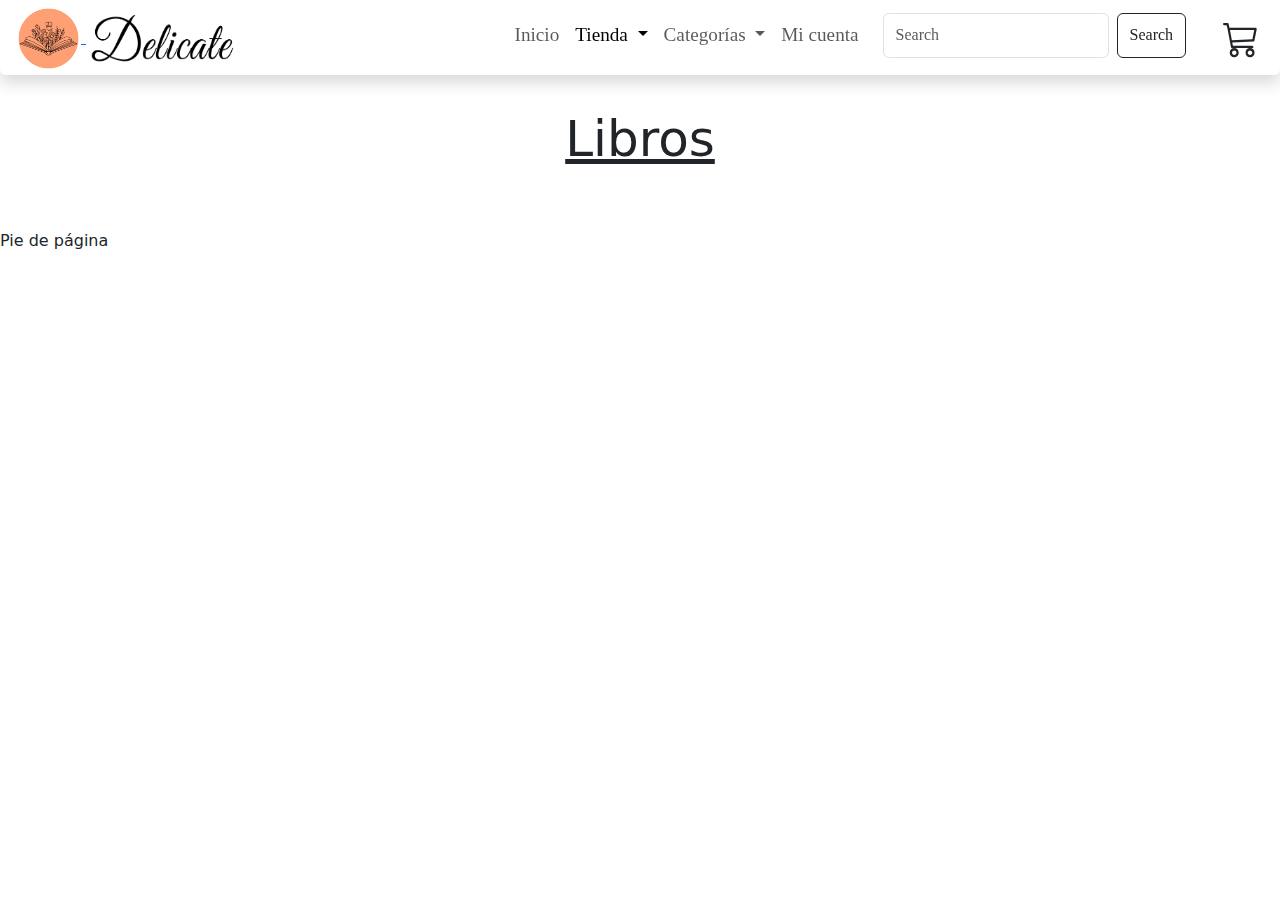
<file: pages/tienda(libros).html>
<!DOCTYPE html>
<html lang="en">
<head>
    <meta charset="UTF-8">
    <meta http-equiv="X-UA-Compatible" content="IE=edge">
    <meta name="viewport" content="width=device-width, initial-scale=1.0">
    <title>JS desafios complementarios</title>

    <link rel="shortcut icon" href="../imagenes/img-extras/logo-dark (1).png"/>
    <link rel="stylesheet" href="../style.css">


    <link rel="stylesheet" href="https://cdn.jsdelivr.net/npm/bootstrap@5.1.3/dist/css/bootstrap.min.css">
    <script src="https://cdn.jsdelivr.net/npm/bootstrap@5.1.3/dist/js/bootstrap.bundle.min.js"></script>
    <link rel="stylesheet" href="https://cdn.jsdelivr.net/npm/bootstrap-icons@1.8.1/font/bootstrap-icons.css">

    <link rel="preconnect" href="https://fonts.gstatic.com" crossorigin>

</head>
<body>    
    <!-- Se añadieron las siguientes cosas para el 3er desafio complementario-->
    <!-- El resto de las páginas NO ESTÁN creadas por el momento-->
    <header>         
        <div class="shadow p-3 mb-5 bg-body rounded">
            <div class="encabezado">
                <a href="../index.html">
                    <img src="../imagenes/img-extras/logo-dark (1).png" width="60" height="60" alt="logo" class="logo" />
                </a>
                <a href="../index.html">
                    <img src="../imagenes/img-extras/delicate.png" width="50" height="150" class="name"/>
                </a>   
            </div>
            <nav class="navbar navbar-expand-lg navbar-light fixed-top">
                <div class="container-fluid">
                    <a class="navbar-brand" href="#navbar"></a>
                    <button class="navbar-toggler" type="button" data-bs-toggle="offcanvas" data-bs-target="#offcanvasNavbar" aria-controls="offcanvasNavbar">
                        <span class="navbar-toggler-icon"></span>
                    </button>
                    <div class="offcanvas offcanvas-end" tabindex="-1" id="offcanvasNavbar" aria-labelledby="offcanvasNavbarLabel">
                        <div class="offcanvas-header">
                            <h5 class="offcanvas-title" id="offcanvasNavbarLabel">
                                <a class="nav__enlace" href="../index.html">
                                    <img src="../imagenes/img-extras/logo-dark (1).png" width="50" height="150" alt="name" class="logo" />
                                </a> 
                            </h5>
                            <button type="button" class="btn-close text-reset" data-bs-dismiss="offcanvas" aria-label="Close"></button>
                        </div>
                        <div class="offcanvas-body">
                            <ul class="navbar-nav justify-content-end flex-grow-1 pe-3">
                                <li class="nav-item">
                                    <a class="nav-link " aria-current="page" href="../index.html">
                                        Inicio
                                    </a>
                                </li>
                                <li class="nav-item dropdown">
                                    <a class="nav-link dropdown-toggle active" href="#" id="navbarDropdown" role="button" data-bs-toggle="dropdown" aria-expanded="false">
                                      Tienda
                                    </a>
                                    <ul class="dropdown-menu" aria-labelledby="navbarDropdown">
                                        <li><a class="dropdown-item" href="../pages/tienda(libros).html">Libros</a></li>
                                      <li><a class="dropdown-item" href="../pages/tienda(merch).html">Merch</a></li>
                                    </ul>
                                  </li>
                                <li class="nav-item dropdown">
                                    <a class="nav-link dropdown-toggle" href="#" id="navbarDropdown" role="button" data-bs-toggle="dropdown" aria-expanded="false">
                                      Categorías
                                    </a>
                                    <ul class="dropdown-menu" aria-labelledby="navbarDropdown">
                                      <li><a class="dropdown-item" href="../pages/categorías.html">Libros para leer</a></li>
                                      <li><a class="dropdown-item" href="../pages/categorías.html">Libros leídos</a></li>
                                      <li><hr class="dropdown-divider"></li>
                                      <li>
                                            <a class="dropdown-item" href="../pages/categorías.html#card-crear-categoria">Crear categoría
                                                <i class="bi bi-plus-lg"></i>
                                            </a>
                                      </li>
                                    </ul>
                                  </li>
                                <li class="nav-item">
                                    <a class="nav-link" href="../pages/mi-cuenta.html">
                                        Mi cuenta
                                    </a>
                                </li>
                            </ul>
                            <form class="d-flex">
                                <input class="form-control me-2" type="search" placeholder="Search" aria-label="Search">
                                <button class="btn btn-outline-dark" type="submit">
                                    Search
                                </button>
                            </form>
                            <div class="cart3">
                                <i class="bi bi-cart3"></i>                        
                            </div>
                        </div>
                    </div>
                </div>
            </nav>
        </div>
    </header>
    <main>
        <div class="tienda">Libros</div>
        <div id="libros" class="row"></div>
    </main>
    <footer>
        Pie de página
    </footer>
    <script src="../script.js"></script>
</body>
</html>
</file>
<file: style.css>
/* --- HEADER --- */
header{
    width: 100%;
    height: 70px;
    justify-content: space-between;
    display: inline-flex;
    position:absolute; 
    box-shadow: #464246;
    margin-top: -10px;
}
.shadow{
    width: 100%;
    height: 85px;
    position:fixed; 

}
.name{
    height: 50px;
    width: 150px;
}
.logo{
    height: 65px;
    width: 65px;
}
.navbar-nav{
    justify-content: left;
}
ul{
    list-style-type: none;
}
#offcanvasNavbar{
    font-family: 'BIZ UDPMincho', serif;
    font-size: larger;
    margin-top: 5px;
    padding-right: 10px;
}
.cart3{
    width: 35px;
    height: 32px;
    font-size: 36px;
    margin-left: 3%;
}
/* --- INICIO --- */
.card-banner{
    padding-top: 40%;
}
.buho-lector{
    margin-top: 10%;
    margin-left: 25%;
}
/* --- TIENDA --- */
.tienda{
    padding-top: 8%;
    text-align: center;
    font-size: 50px;
    text-decoration: underline;
}
#libros{
    margin-left:8%;    
    font-size: 20px;
    margin-top:4%;
    position: relative;
}
.card-book{
    background-color: #bbaab8;
    position:relative;
}
/* --- MI CUENTA --- */
.container{
    padding-top: 5%;
}
#idForm{
    border: solid 5px #292643;
    background-color: rgba(187, 170, 184);
    width: 580px;
    height: 500px;
    margin-left: 28%;
}
.registrarse{
    padding-top: 10%;
    text-align: center;
    text-decoration: underline;
}
#iniciarSesion{
    padding-top: 3%;
    text-align: center;
    font-size: 20px;
    padding-bottom: 7%;
}
#botonUsers{
    margin-left: 45%;
}
</file>
